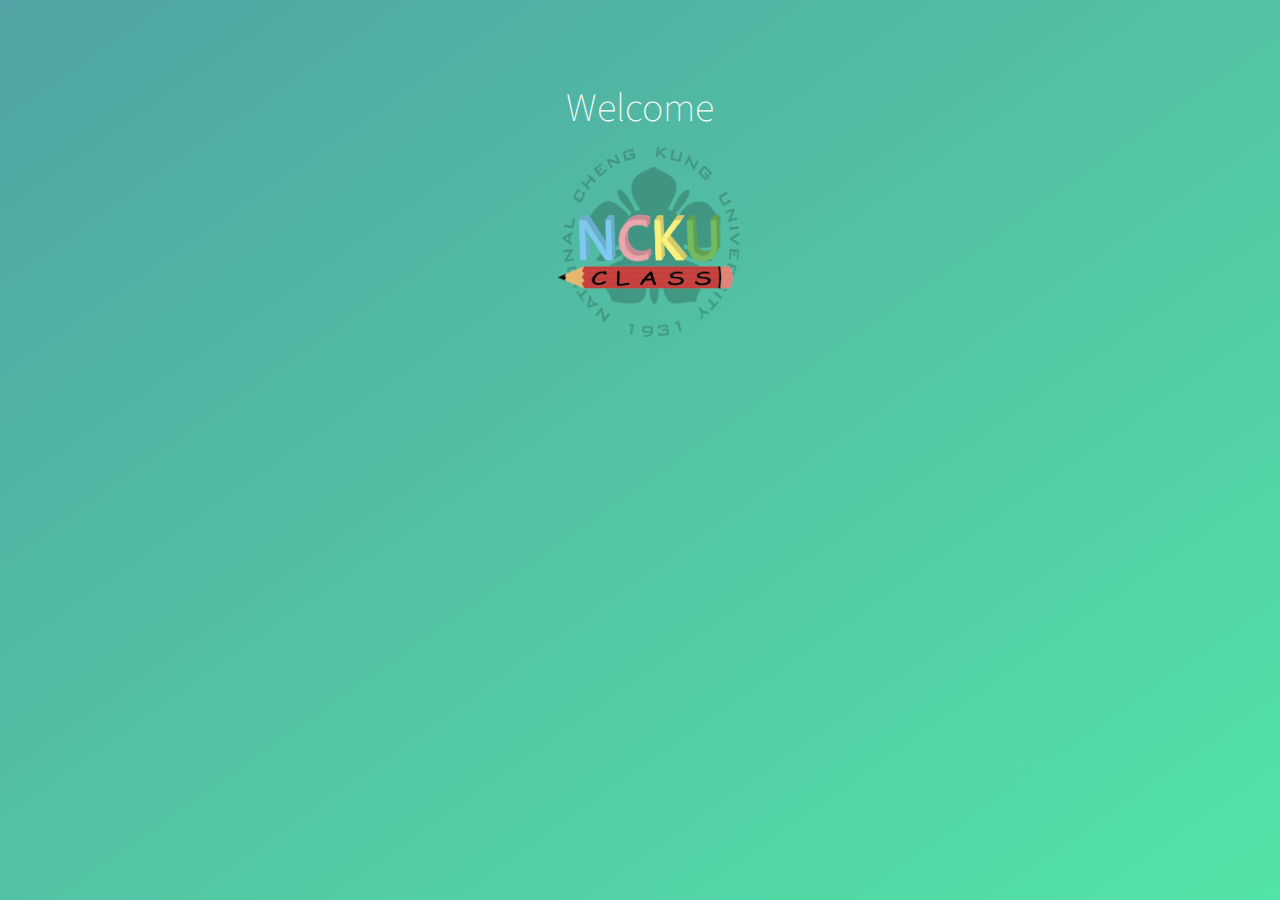
<file: index.html>
<!DOCTYPE html>
<html lang="en" >
<head>
  <meta charset="UTF-8">
    <script  src="js/index.js"></script>
	<script src="https://code.jquery.com/jquery-3.2.1.js"></script>
  
  
      <link rel="stylesheet" href="css/style.css">

  
</head>

<body>
  <div class="wrapper">
	<div class="container">
		<h1>Welcome</h1>
	<div class = "head">
		<a href = "#"><img src = "icon_blue.png"></img></a>
	</div>
		
		<form class="form">
        <div id = "fb_login">			
        <fb:login-button scope="public_profile,email" onlogin="checkLoginState();">
			    </fb:login-button></div>

				<div id="status">
				</div>
			
		</form>
	</div>
	
	<ul class="bg-bubbles">
		<li></li>
		<li></li>
		<li></li>
		<li></li>
		<li></li>
		<li></li>
		<li></li>
		<li></li>
		<li></li>
		<li></li>
	</ul>
</div>


</body>
</html>
</file>
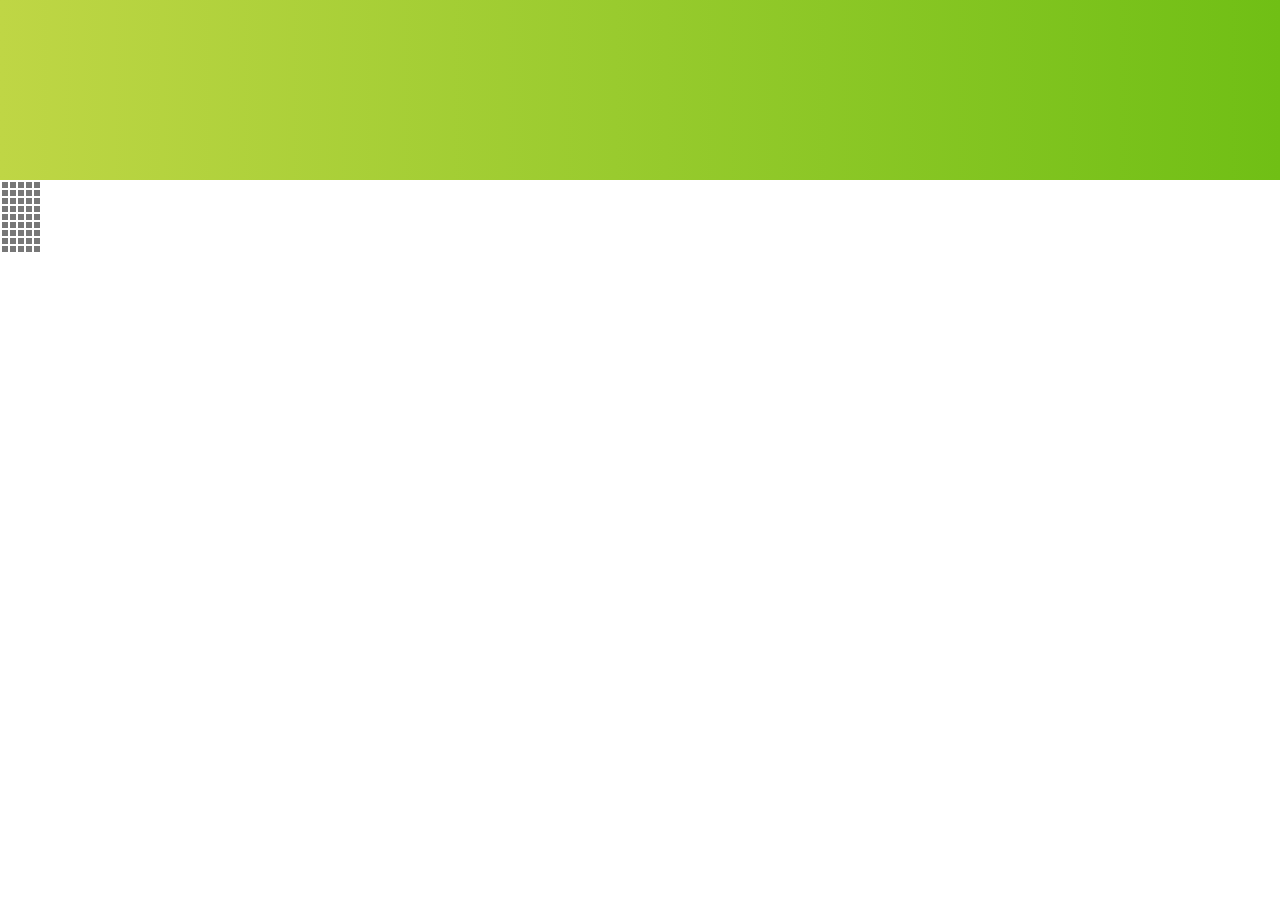
<file: Class_Schedule_Front_End/index.html>
<!DOCTYPE html>
<html lang="">
<head>
    <meta charset="utf-8">
    <meta name="viewport" content="width=device-width, initial-scale=1.0">
    <link href="https://fonts.googleapis.com/css?family=Lato:100,300,400,700,900" rel="stylesheet">
     <link rel="stylesheet" href="resources/css/grid.css">
     <link rel="stylesheet" href="resources/css/style.css">    
    <title></title>
</head>

<body>
    <header class="header-small">
       
    </header>
    
    <main>
        <section>
            <div class="row test" >
                <div class="col-1-of-4" id="courses-list">
                    
                </div>
                <div class="col-3-of-4" id="courses-block">
                   <table  class="table-main">
                <!-- 1st -->
                    <tr class="table-row">
                            <td class="table-cell"></td>
                            <td class="table-cell"></td>
                            <td class="table-cell"></td>
                            <td class="table-cell"></td>
                            <td class="table-cell"></td>
                        </tr>
<!-- 2nd -->
                        <tr class="table-row">
                            <td class="table-cell"></td>
                             <td class="table-cell"></td>
                             <td class="table-cell"></td>
                             <td class="table-cell"></td>
                             <td class="table-cell"></td>
                        </tr>
<!-- 3rd -->
                        <tr class="table-row">
                                <td class="table-cell"></td>
                                 <td class="table-cell"></td>
                                 <td class="table-cell"></td>
                                 <td class="table-cell"></td>
                                 <td class="table-cell"></td>
                        </tr>
<!-- 4th -->
                        <tr class="table-row">
                             <td class="table-cell"></td>
                             <td class="table-cell"></td>
                             <td class="table-cell"></td>
                             <td class="table-cell"></td>
                             <td class="table-cell"></td>
                        </tr>    
                   <!-- 5th -->
                   <tr class="table-row">
                        <td class="table-cell"></td>
                        <td class="table-cell"></td>
                        <td class="table-cell"></td>
                        <td class="table-cell"></td>
                        <td class="table-cell"></td>
                   </tr>    
                   <!-- 6th -->
                   <tr class="table-row">
                        <td class="table-cell"></td>
                        <td class="table-cell"></td>
                        <td class="table-cell"></td>
                        <td class="table-cell"></td>
                        <td class="table-cell"></td>
                   </tr>    
                   <!-- 7th -->
                   <tr class="table-row">
                        <td class="table-cell"></td>
                        <td class="table-cell"></td>
                        <td class="table-cell"></td>
                        <td class="table-cell"></td>
                        <td class="table-cell"></td>
                   </tr>    
                   <!-- 8th -->
                   <tr class="table-row">
                        <td class="table-cell"></td>
                        <td class="table-cell"></td>
                        <td class="table-cell"></td>
                        <td class="table-cell"></td>
                        <td class="table-cell"></td>
                   </tr>    
                   <!-- 9th -->
                   <tr class="table-row">
                        <td class="table-cell"></td>
                        <td class="table-cell"></td>
                        <td class="table-cell"></td>
                        <td class="table-cell"></td>
                        <td class="table-cell"></td>
                   </tr>    
                   
                   
                    </table>
                </div>
            </div>


        </section>


        

        <footer>

        </footer>
</main>
</body>
</html>
</file>
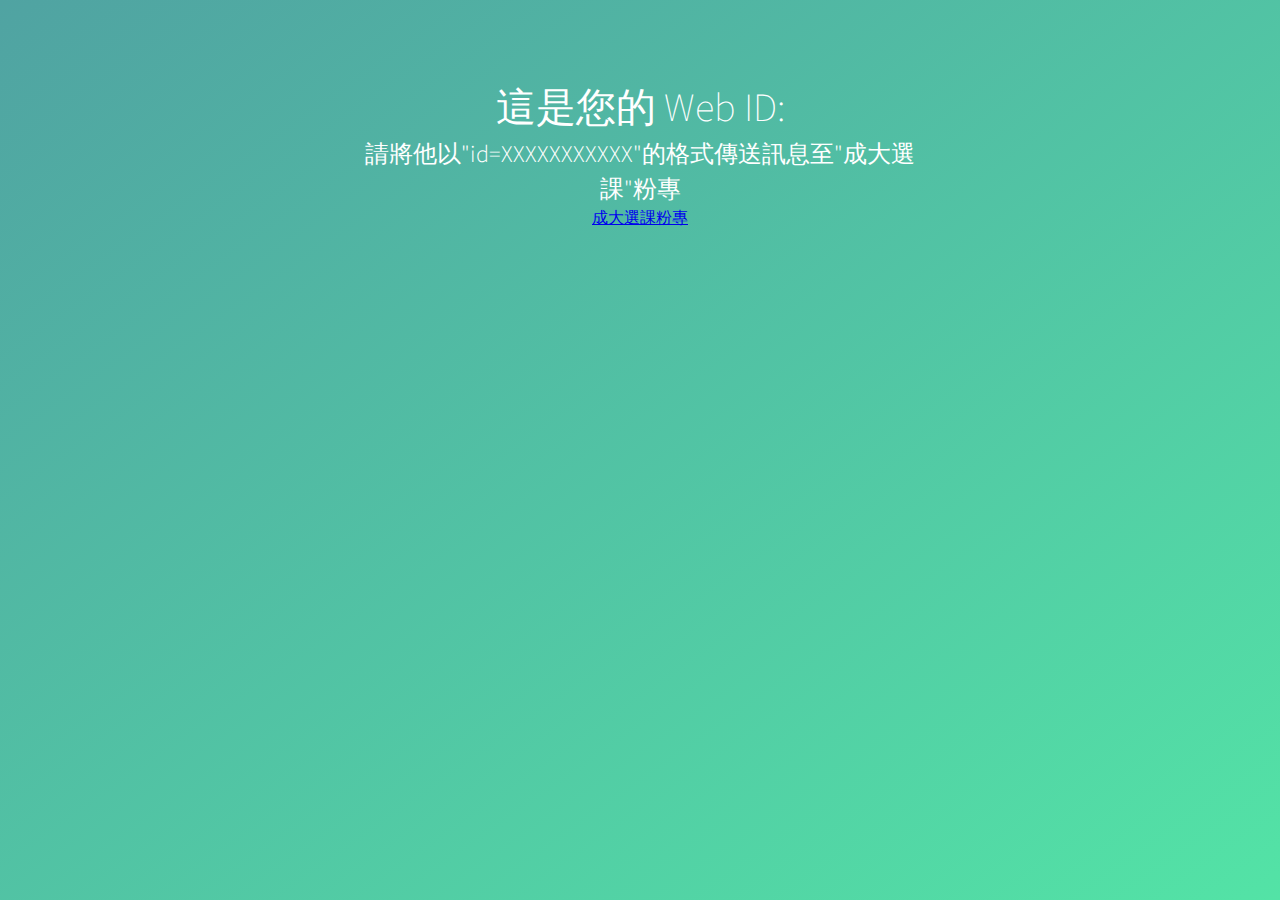
<file: teaching_page.html>
<!DOCTYPE html>
<html lang="en" >
<head>
  <meta charset="UTF-8">
	<script src="https://code.jquery.com/jquery-3.2.1.js"></script>
      <link rel="stylesheet" href="css/style.css">
</head>

<body>
  <div class="wrapper">
	<div class="container">
		<h1>這是您的 Web ID:<br></h1>
    <div id = "web_id"><div>
		<h2>請將他以"id=XXXXXXXXXXX"的格式傳送訊息至"成大選課"粉專</h2>
    <a href = "https://www.facebook.com/成大選課-773333186209379/" target=_blank >成大選課粉專</a>

			
	</div>
	
	<ul class="bg-bubbles">
		<li></li>
		<li></li>
		<li></li>
		<li></li>
		<li></li>
		<li></li>
		<li></li>
		<li></li>
		<li></li>
		<li></li>
	</ul>
</div>


</body>
</html>
</file>
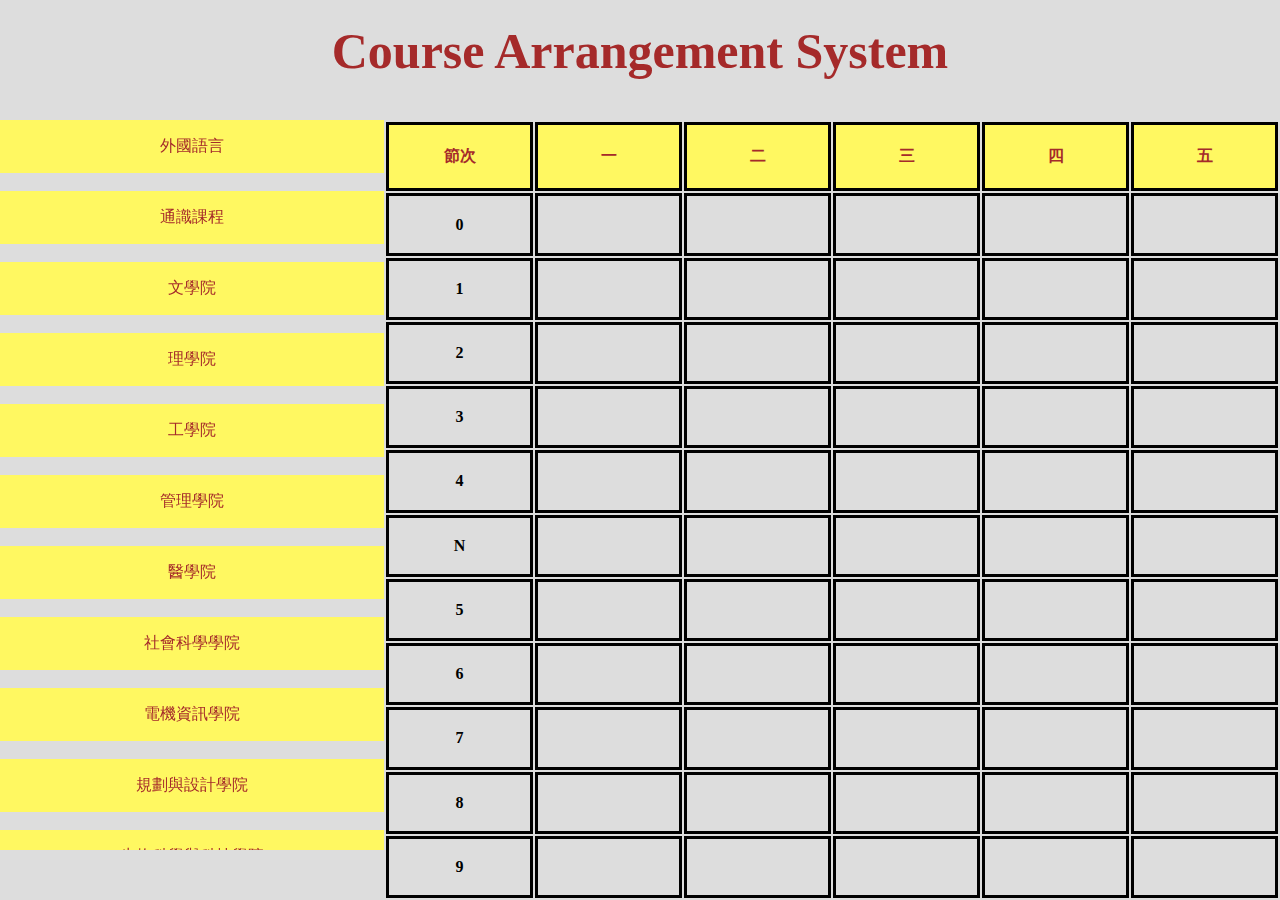
<file: Class_Schedule_Front_End/class_selection.html>
<!DOCTYPE html>
<html>
<head>
	<link rel="stylesheet" href="class_selection.css">
<body>
	<header>
		<h1 class="headerTitle">Course Arrangement System</h1>
		
	</header>
	
	<nav>
	
	<div class="dropdown">
		
			<a href="#" id="A1">外國語言</a><br>
			<div id="query_result"></div>
      <a href="#" id="A9">通識課程</a><br>
			<a href="#" id="文學院">文學院</a><br>
			<a href="#" id="理學院">理學院</a><br>
			<a href="#" id="工學院">工學院</a><br>
			<a href="#" id="管理學院">管理學院</a><br>
			<a href="#" id="醫學院">醫學院</a><br>
			<a href="#" id="社科院">社會科學學院</a><br>
			<a href="#" id="電資院">電機資訊學院</a><br>
			<a href="#" id="規劃與設計學院">規劃與設計學院</a><br>
			<a href="#" id="生科院">生物科學與科技學院</a><br>
			
	</div>
	</nav>
	
	<main>

		<table  class="table-main">
<!-- 1st -->
						<tr class="table-row">
                            <th class="table-cell">節次</th>
                            <th class="table-cell">一</th>
                            <th class="table-cell">二</th>
                            <th class="table-cell">三</th>
                            <th class="table-cell">四</th>
							<th class="table-cell">五</th>
                        </tr>
<!-- 2nd -->
                        <tr class="table-row">
                             <td class="table-cell" id="PER-0">0</td>
							 <td class="table-cell" id="MON-0"></td>
                             <td class="table-cell" id="TUE-0"></td>
                             <td class="table-cell" id="WED-0"></td>
                             <td class="table-cell" id="THU-0"></td>
                             <td class="table-cell" id="FRI-0"></td>
							 
                        </tr>
<!-- 3rd -->
                        <tr class="table-row">
                             <td class="table-cell" id="PER-1">1</td>
							 <td class="table-cell" id="MON-1"></td>
                             <td class="table-cell" id="TUE-1"></td>
                             <td class="table-cell" id="WED-1"></td>
                             <td class="table-cell" id="THU-1"></td>
                             <td class="table-cell" id="FRI-1"></td>
                        </tr>
<!-- 4th -->
                        <tr class="table-row">
                             <td class="table-cell" id="PER-2">2</td>
							 <td class="table-cell" id="MON-2"></td>
                             <td class="table-cell" id="TUE-2"></td>
                             <td class="table-cell" id="WED-2"></td>
                             <td class="table-cell" id="THU-2"></td>
                             <td class="table-cell" id="FRI-2"></td>
                        </tr>    
<!-- 5th -->
						
						<tr class="table-row">
							 <td class="table-cell" id="PER-3">3</td>
							 <td class="table-cell" id="MON-3"></td>
                             <td class="table-cell" id="TUE-3"></td>
                             <td class="table-cell" id="WED-3"></td>
                             <td class="table-cell" id="THU-3"></td>
                             <td class="table-cell" id="FRI-3"></td>
						</tr>
<!-- 6th -->
						<tr class="table-row">
							<td class="table-cell" id="PER-4">4</td>
							 <td class="table-cell" id="MON-4"></td>
                             <td class="table-cell" id="TUE-4"></td>
                             <td class="table-cell" id="WED-4"></td>
                             <td class="table-cell" id="THU-4"></td>
                             <td class="table-cell" id="FRI-4"></td>
						</tr>    
<!-- 7th -->
						<tr class="table-row">
							<td class="table-cell" id="PER-N">N</td>
							 <td class="table-cell" id="MON-N"></td>
                             <td class="table-cell" id="TUE-N"></td>
                             <td class="table-cell" id="WED-N"></td>
                             <td class="table-cell" id="THU-N"></td>
                             <td class="table-cell" id="FRI-N"></td>
						</tr>    
<!-- 8th -->
						<tr class="table-row">
							<td class="table-cell" id="PER-5">5</td>
							 <td class="table-cell" id="MON-5"></td>
                             <td class="table-cell" id="TUE-5"></td>
                             <td class="table-cell" id="WED-5"></td>
                             <td class="table-cell" id="THU-5"></td>
                             <td class="table-cell" id="FRI-5"></td>
						</tr>    
<!-- 9th -->
						<tr class="table-row">
							<td class="table-cell" id="PER-6">6</td>
							 <td class="table-cell" id="MON-6"></td>
                             <td class="table-cell" id="TUE-6"></td>
                             <td class="table-cell" id="WED-6"></td>
                             <td class="table-cell" id="THU-6"></td>
                             <td class="table-cell" id="FRI-6"></td>
						</tr>  
<!-- 10th -->
						<tr class="table-row">
							<td class="table-cell" id="PER-7">7</td>
							 <td class="table-cell" id="MON-7"></td>
                             <td class="table-cell" id="TUE-7"></td>
                             <td class="table-cell" id="WED-7"></td>
                             <td class="table-cell" id="THU-7"></td>
                             <td class="table-cell" id="FRI-7"></td>
						</tr>
<!-- 11th -->				   
						<td class="table-cell" id="PER-8">8</td>
							 <td class="table-cell" id="MON-8"></td>
                             <td class="table-cell" id="TUE-8"></td>
                             <td class="table-cell" id="WED-8"></td>
                             <td class="table-cell" id="THU-8"></td>
                             <td class="table-cell" id="FRI-8"></td>
						</tr>
<!-- 12th -->				   
						<tr class="table-row">
							<td class="table-cell" id="PER-9">9</td>
							 <td class="table-cell" id="MON-9"></td>
                             <td class="table-cell" id="TUE-9"></td>
                             <td class="table-cell" id="WED-9"></td>
                             <td class="table-cell" id="THU-9"></td>
                             <td class="table-cell" id="FRI-9"></td>
						</tr>
				   
                   
                   
        </table>
	</main>
</body>
</html>
</file>
<file: css/style.css>
@import url(https://fonts.googleapis.com/css?family=Source+Sans+Pro:200,300);
* {
  -webkit-box-sizing: border-box;
          box-sizing: border-box;
  margin: 0;
  padding: 0;
  font-weight: 300;
}
body {
  font-family: 'Source Sans Pro', sans-serif;
  color: white;
  font-weight: 300;
  background-color:#bce0ff;
}
body ::-webkit-input-placeholder {
  /* WebKit browsers */
  font-family: 'Source Sans Pro', sans-serif;
  color: white;
  font-weight: 300;
}
body :-moz-placeholder {
  /* Mozilla Firefox 4 to 18 */
  font-family: 'Source Sans Pro', sans-serif;
  color: white;
  opacity: 1;
  font-weight: 300;
}
body ::-moz-placeholder {
  /* Mozilla Firefox 19+ */
  font-family: 'Source Sans Pro', sans-serif;
  color: white;
  opacity: 1;
  font-weight: 300;
}
body :-ms-input-placeholder {
  /* Internet Explorer 10+ */
  font-family: 'Source Sans Pro', sans-serif;
  color: white;
  font-weight: 300;
}
.wrapper {
  background: #50a3a2;
  background: -webkit-gradient(linear, left top, right bottom, from(#50a3a2), to(#53e3a6));
  background: linear-gradient(to bottom right, #50a3a2 0%, #53e3a6 100%);
  position: absolute;
 /* top: 33%;*/
  left: 0;
  width: 100%;
  height:100% ;
/*  margin-top: -200px;*/
  overflow: hidden;
}
.wrapper.form-success .container h1 {
  -webkit-transform: translateY(85px);
          transform: translateY(85px);
}
.container {
  max-width: 600px;
  margin: 0 auto;
  padding: 80px 0;
  height: 400px;
  text-align: center;
}
.container h1 {
  font-size: 40px;
  -webkit-transition-duration: 1s;
          transition-duration: 1s;
  -webkit-transition-timing-function: ease-in-put;
          transition-timing-function: ease-in-put;
  font-weight: 200;
}
form {
  padding: 20px 0;
  position: relative;
  z-index: 2;
}
form input {
  -webkit-appearance: none;
     -moz-appearance: none;
          appearance: none;
  outline: 0;
  border: 1px solid rgba(255, 255, 255, 0.4);
  background-color: rgba(255, 255, 255, 0.2);
  width: 250px;
  border-radius: 3px;
  padding: 10px 15px;
  margin: 0 auto 10px auto;
  display: block;
  text-align: center;
  font-size: 18px;
  color: white;
  -webkit-transition-duration: 0.25s;
          transition-duration: 0.25s;
  font-weight: 300;
}
form input:hover {
  background-color: rgba(255, 255, 255, 0.4);
}
form input:focus {
  background-color: white;
  width: 300px;
  color: #53e3a6;
}
form button {
  -webkit-appearance: none;
     -moz-appearance: none;
          appearance: none;
  outline: 0;
  background-color: white;
  border: 0;
  padding: 10px 15px;
  color: #53e3a6;
  border-radius: 3px;
  width: 250px;
  cursor: pointer;
  font-size: 18px;
  -webkit-transition-duration: 0.25s;
          transition-duration: 0.25s;
}
form button:hover {
  background-color: #f5f7f9;
}
.bg-bubbles {
  position: absolute;
  top: 0;
  left: 0;
  width: 100%;
  height: 100%;
  z-index: 1;
}
.bg-bubbles li {
  position: absolute;
  list-style: none;
  display: block;
  width: 40px;
  height: 40px;
  background-color: rgba(255, 255, 255, 0.15);
  bottom: -160px;
  -webkit-animation: square 25s infinite;
  animation: square 25s infinite;
  -webkit-transition-timing-function: linear;
  transition-timing-function: linear;
}
.bg-bubbles li:nth-child(1) {
  left: 10%;
}
.bg-bubbles li:nth-child(2) {
  left: 20%;
  width: 80px;
  height: 80px;
  -webkit-animation-delay: 2s;
          animation-delay: 2s;
  -webkit-animation-duration: 17s;
          animation-duration: 17s;
}
.bg-bubbles li:nth-child(3) {
  left: 25%;
  -webkit-animation-delay: 4s;
          animation-delay: 4s;
}
.bg-bubbles li:nth-child(4) {
  left: 40%;
  width: 60px;
  height: 60px;
  -webkit-animation-duration: 22s;
          animation-duration: 22s;
  background-color: rgba(255, 255, 255, 0.25);
}
.bg-bubbles li:nth-child(5) {
  left: 70%;
}
.bg-bubbles li:nth-child(6) {
  left: 80%;
  width: 120px;
  height: 120px;
  -webkit-animation-delay: 3s;
          animation-delay: 3s;
  background-color: rgba(255, 255, 255, 0.2);
}
.bg-bubbles li:nth-child(7) {
  left: 32%;
  width: 160px;
  height: 160px;
  -webkit-animation-delay: 7s;
          animation-delay: 7s;
}
.bg-bubbles li:nth-child(8) {
  left: 55%;
  width: 20px;
  height: 20px;
  -webkit-animation-delay: 15s;
          animation-delay: 15s;
  -webkit-animation-duration: 40s;
          animation-duration: 40s;
}
.bg-bubbles li:nth-child(9) {
  left: 25%;
  width: 10px;
  height: 10px;
  -webkit-animation-delay: 2s;
          animation-delay: 2s;
  -webkit-animation-duration: 40s;
          animation-duration: 40s;
  background-color: rgba(255, 255, 255, 0.3);
}
.bg-bubbles li:nth-child(10) {
  left: 90%;
  width: 160px;
  height: 160px;
  -webkit-animation-delay: 11s;
          animation-delay: 11s;
}
@-webkit-keyframes square {
  0% {
    -webkit-transform: translateY(0);
            transform: translateY(0);
  }
  100% {
    -webkit-transform: translateY(-700px) rotate(600deg);
            transform: translateY(-700px) rotate(600deg);
  }
}
@keyframes square {
  0% {
    -webkit-transform: translateY(0);
            transform: translateY(0);
  }
  100% {
    -webkit-transform: translateY(-700px) rotate(600deg);
            transform: translateY(-700px) rotate(600deg);
  }
}
.head{
	display:inline;
}
.head img{
	padding-top:10px;
	padding-left:10px;
	width: 200px;
	height: 200px;
	
}
</file>
<file: Class_Schedule_Front_End/resources/css/grid.css>
.row {
    max-width: 130rem;
    margin: 0 auto;
    /* 因為最後一個col不要margin-bottom 所以用not last-child */
    /* any class starts with "col-" use ^= ,any class ends with "col-" use $     */ }
    .row:not(:last-child) {
      margin-bottom: 8rem; }
    .row::after {
      content: "";
      display: table;
      clear: both; }
    .row [class^="col-"] {
      float: left;
       }
      .row [class^="col-"]:not(:last-child) {
        margin-right: 6rem; }
    .row .col-1-of-2 {
      /*calc 可以mix單位作運算 */
      width: calc((100% - 6rem) / 2); }
    .row .col-1-of-3 {
      width: calc((100% - 2 * 6rem) / 3); }
    .row .col-2-of-3 {
      width: calc(2 * ((100% - 2 * 6rem) / 3) + 6rem); }
    .row .col-1-of-4 {
      width: calc((100% - 3 * 6rem) / 4); }
    .row .col-2-of-4 {
      width: calc(2 * ((100% - 3 * 6rem) / 4) + 6rem); }
    .row .col-3-of-4 {
      width: calc(3 * ((100% - 3 * 6rem) / 4) + 3 * 6rem); }
    .table-cell {
	  border: solid;
	}
</file>
<file: Class_Schedule_Front_End/resources/css/style.css>
*{
    margin: 0;
    padding: 0;
}

html {
    font-size: 62.5%;
    /* rem的reference  62.5% of browser default font size(16px)=10px */ }
  

body{
    box-sizing: border-box;
    font-family: 'Lato',sans-serif;
    line-height: 1.7;
    font-weight: 400;
    color:#777;
}


/* header */

.header-small{
    height:20vh;
    background-image:linear-gradient(to right,#bfd645,#70bf15); 
}
</file>
<file: Class_Schedule_Front_End/class_selection.css>
html, body {
	width: 100vw;
	min-height: 100vh;
	margin: 0;
	padding: 0;
}
/* The following decides how the body will be divided */
body { 
	display: grid;
	grid-template-rows: 120px auto 0px;
	grid-template-columns:30vw 70vw;
}
header{
		grid-column: 1 / 3;
		/*background-color:#69c6e5;*/
		/*background-image:linear-gradient(to right,#bfd645,#70bf15); */
		background-color: #dddddd;
}
nav { 
		grid-row: 2 / span 2;
		/*background-color: #9abbc5; */
		background-color: #DDDDDD;
}
main{
	/* background-color: #aed7e5;*/
	background-color: #dddddd;
}
footer{
	background-color: lightgreen;
}
h1.headerTitle{
		text-align: center;
		color: brown;
		font-size: 50px;
		margin: 22px;
}
ul.menu {
	list-style-type: none;
	margin: 0;
	padding: 0;
	overflow: hidden;
	background-color: #333333;
}
li.menu {
	display: block;
	float: left;
}
li.menu a {
	display: block;
	color: white;
	text-align: center;
	padding: 16px;
	text-decoration: none;
}
li.menu a:hover {
	background-color: #111111;
}
div.dropdown{
	position: fixed;
	padding-bottom:10px;
	height:80%;
	width: 30vw;
	overflow-y: scroll;
	/*overflow-x: hidden; */
}
div.dropdown a { 
	text-decoration: none;
	color: brown;
	background-color: #fff861;
	display: block;
	text-align: center;
	padding: 16px;
	
}
div.dropdown a:hover{
	background-color: #e8fd42;
}
.table-cell {
	border: solid;
	border-color: black;
	width: 10px;
	height: 3px;
}
.table-main{
	width: 100%;
	height: 100%;
	overflow-y:auto;
}
th.table-cell{
	background-color: #fff861;
	color: brown;
}
td.table-cell{
	text-align:center;
	font-weight: bold;
}
</file>
